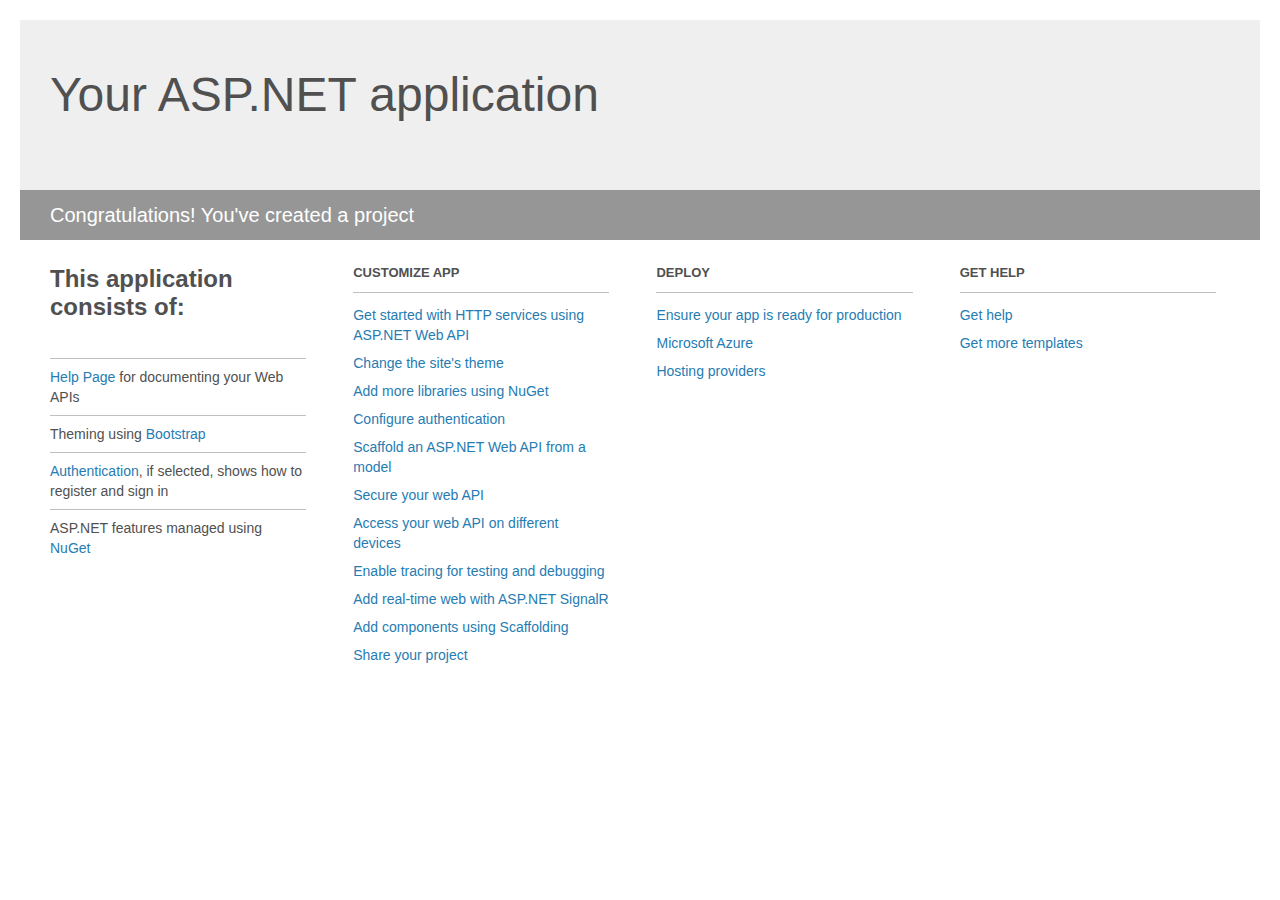
<file: CarFinderDS/Project_Readme.html>
﻿<!DOCTYPE html>
<html lang="en">
<head>
    <meta charset="utf-8" />
    <title>Your ASP.NET application</title>
    <style>
        body {
            background: #fff;
            color: #505050;
            font: 14px 'Segoe UI', tahoma, arial, helvetica, sans-serif;
            margin: 20px;
            padding: 0;
        }

        #header {
            background: #efefef;
            padding: 0;
        }

        h1 {
            font-size: 48px;
            font-weight: normal;
            margin: 0;
            padding: 0 30px;
            line-height: 150px;
        }

        p {
            font-size: 20px;
            color: #fff;
            background: #969696;
            padding: 0 30px;
            line-height: 50px;
        }

        #main {
            padding: 5px 30px;
        }

        .section {
            width: 21.7%;
            float: left;
            margin: 0 0 0 4%;
        }

            .section h2 {
                font-size: 13px;
                text-transform: uppercase;
                margin: 0;
                border-bottom: 1px solid silver;
                padding-bottom: 12px;
                margin-bottom: 8px;
            }

            .section.first {
                margin-left: 0;
            }

                .section.first h2 {
                    font-size: 24px;
                    text-transform: none;
                    margin-bottom: 25px;
                    border: none;
                }

                .section.first li {
                    border-top: 1px solid silver;
                    padding: 8px 0;
                }

            .section.last {
                margin-right: 0;
            }

        ul {
            list-style: none;
            padding: 0;
            margin: 0;
            line-height: 20px;
        }

        li {
            padding: 4px 0;
        }

        a {
            color: #267cb2;
            text-decoration: none;
        }

            a:hover {
                text-decoration: underline;
            }
    </style>
</head>
<body>

    <div id="header">
        <h1>Your ASP.NET application</h1>
        <p>Congratulations! You've created a project</p>
    </div>

    <div id="main">
        <div class="section first">
            <h2>This application consists of:</h2>
            <ul>
                <li><a href="http://go.microsoft.com/fwlink/?LinkID=615543">Help Page</a> for documenting your Web APIs</li>
                <li>Theming using <a href="http://go.microsoft.com/fwlink/?LinkID=615519">Bootstrap</a></li>
                <li><a href="http://go.microsoft.com/fwlink/?LinkID=320957">Authentication</a>, if selected, shows how to register and sign in</li>
                <li>ASP.NET features managed using <a href="http://go.microsoft.com/fwlink/?LinkID=320958">NuGet</a></li>
            </ul>
        </div>

        <div class="section">
            <h2>Customize app</h2>
            <ul>
                <li><a href="http://go.microsoft.com/fwlink/?LinkID=320959">Get started with HTTP services using ASP.NET Web API</a></li>
                <li><a href="http://go.microsoft.com/fwlink/?LinkID=320960">Change the site's theme</a></li>
                <li><a href="http://go.microsoft.com/fwlink/?LinkID=320961">Add more libraries using NuGet</a></li>
                <li><a href="http://go.microsoft.com/fwlink/?LinkID=320962">Configure authentication</a></li>
                <li><a href="http://go.microsoft.com/fwlink/?LinkID=320963">Scaffold an ASP.NET Web API from a model</a></li>
                <li><a href="http://go.microsoft.com/fwlink/?LinkID=615545">Secure your web API</a></li>
                <li><a href="http://go.microsoft.com/fwlink/?LinkID=615544">Access your web API on different devices</a></li>
                <li><a href="http://go.microsoft.com/fwlink/?LinkID=615546">Enable tracing for testing and debugging</a></li>
                <li><a href="http://go.microsoft.com/fwlink/?LinkID=615530">Add real-time web with ASP.NET SignalR</a></li>
                <li><a href="http://go.microsoft.com/fwlink/?LinkID=615531">Add components using Scaffolding</a></li>
                <li><a href="http://go.microsoft.com/fwlink/?LinkID=615533">Share your project</a></li>
            </ul>
        </div>

        <div class="section">
            <h2>Deploy</h2>
            <ul>
                <li><a href="http://go.microsoft.com/fwlink/?LinkID=615534">Ensure your app is ready for production</a></li>
                <li><a href="http://go.microsoft.com/fwlink/?LinkID=615535">Microsoft Azure</a></li>
                <li><a href="http://go.microsoft.com/fwlink/?LinkID=615536">Hosting providers</a></li>
            </ul>
        </div>

        <div class="section last">
            <h2>Get help</h2>
            <ul>
                <li><a href="http://go.microsoft.com/fwlink/?LinkID=615537">Get help</a></li>
                <li><a href="http://go.microsoft.com/fwlink/?LinkID=615538">Get more templates</a></li>
            </ul>
        </div>
    </div>
</body>
</html>
</file>
